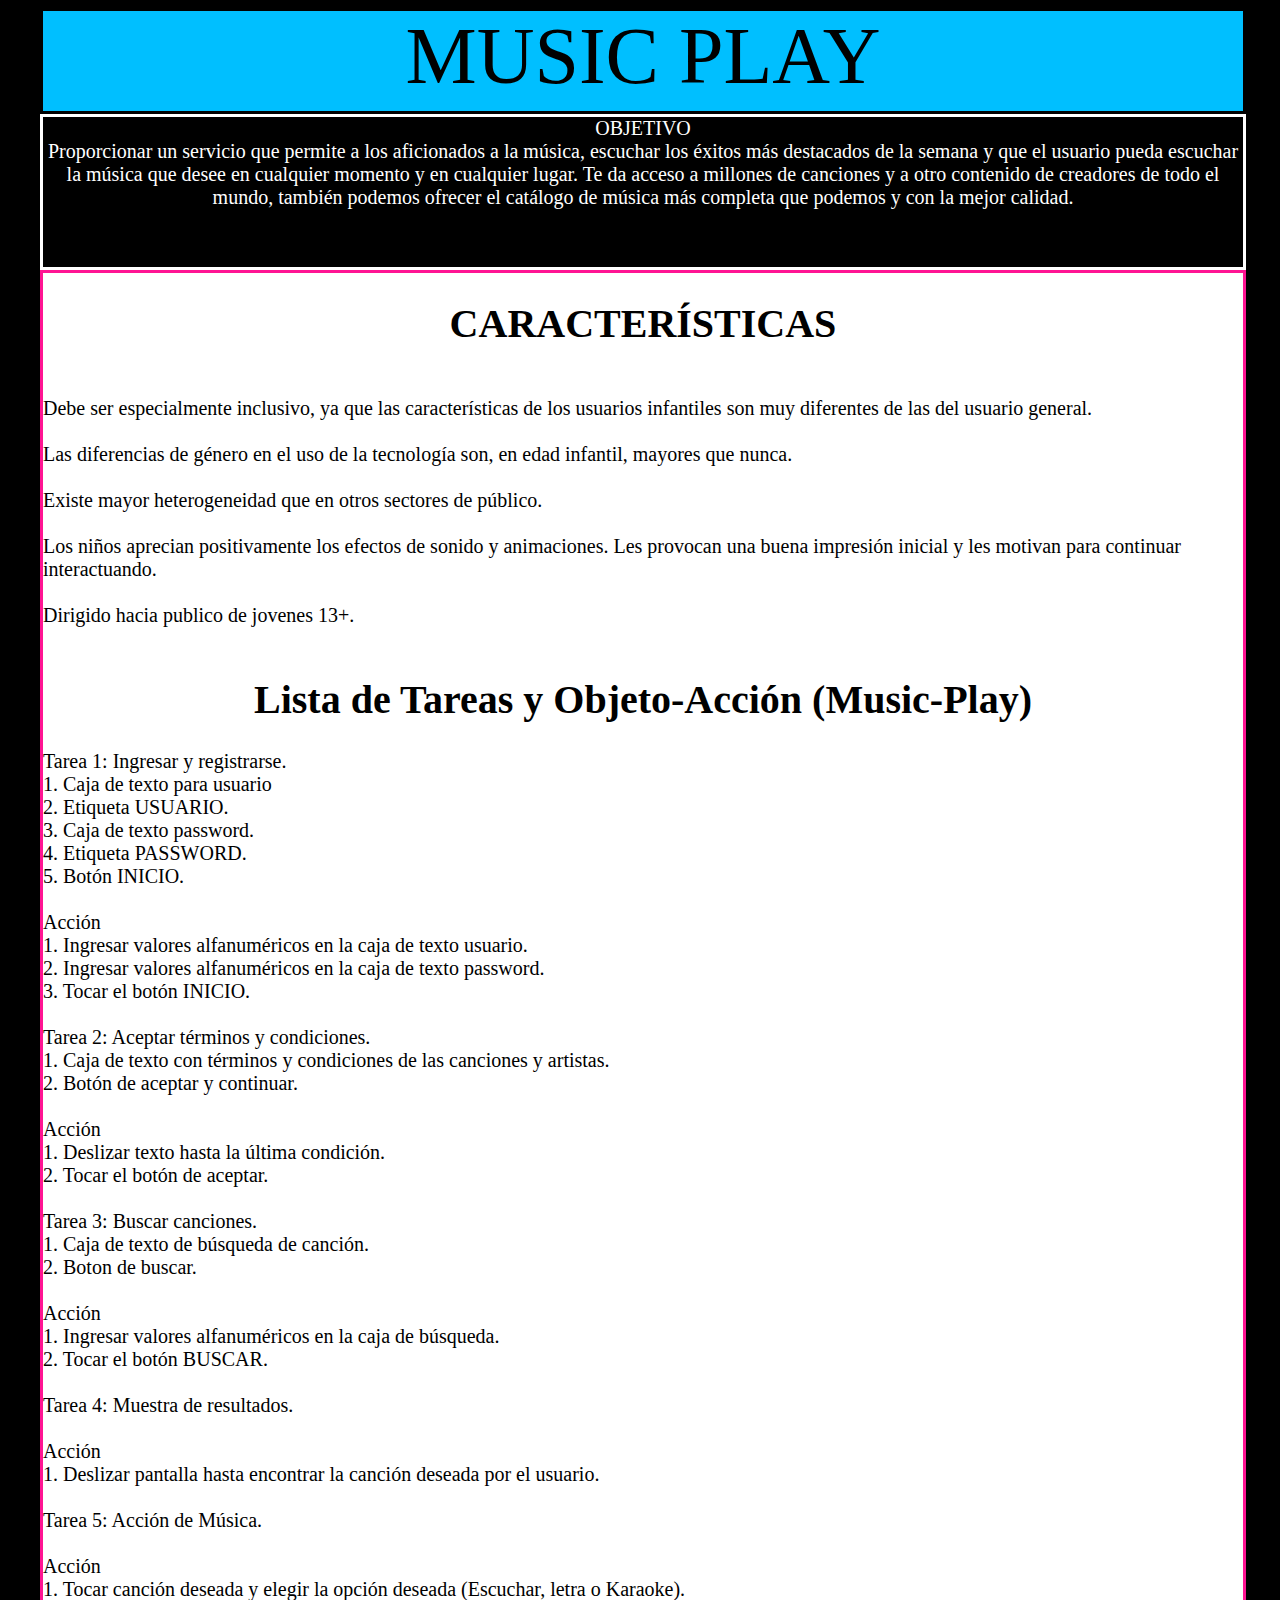
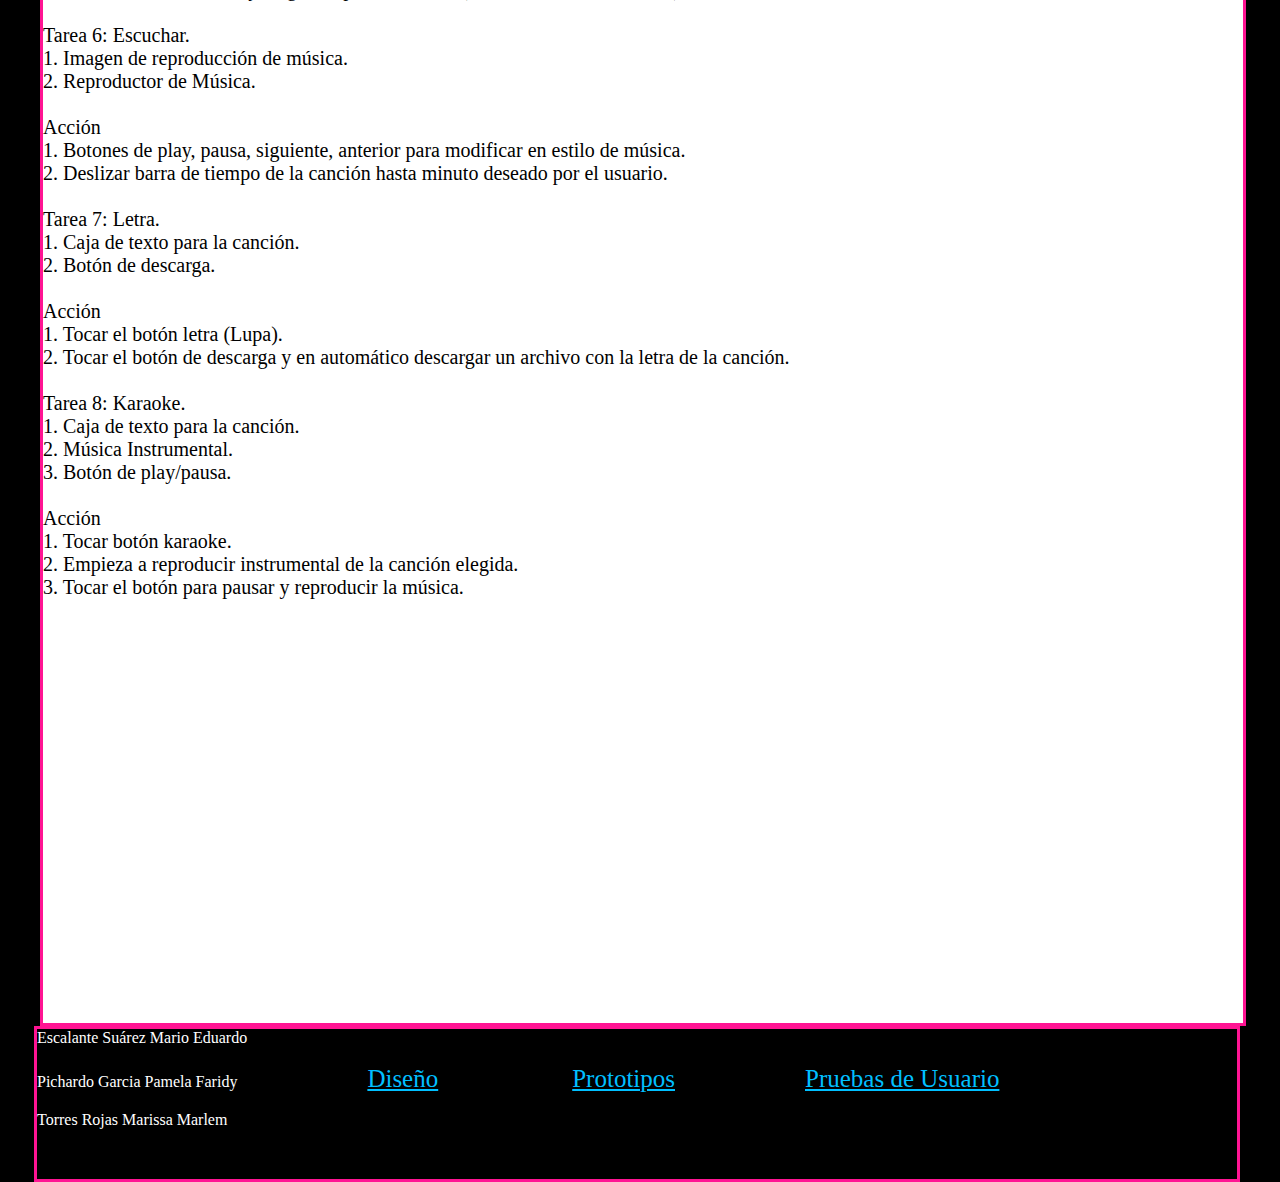
<file: index.html>
<!doctype html>
<html>
<head>
<meta charset="utf-8">
	<title>Music Play</title>
	<link rel="icon" href="MP.jpg">
	<link rel="stylesheet" href="styloo.css">
</head>

<body>
	<div id="contenedor">
		
	<header><center>MUSIC PLAY</center></header>
	<nav><center>OBJETIVO<br>Proporcionar un servicio que permite a los aficionados a la música, escuchar los éxitos más destacados de la semana y que el usuario pueda escuchar la música que desee en cualquier momento y en cualquier lugar. Te da acceso a millones de canciones y a otro contenido de creadores de todo el mundo, también podemos ofrecer el catálogo de música más completa que podemos y con la mejor calidad.</center></nav>
		
		<section><center><h1>CARACTERÍSTICAS</h1></center><br>
			Debe ser especialmente inclusivo, ya que las características de los usuarios infantiles son muy diferentes de las del usuario general.<br><br>
			Las diferencias de género en el uso de la tecnología son, en edad infantil, mayores que nunca.<br><br>
			Existe mayor heterogeneidad que en otros sectores de público.<br><br>
			Los niños aprecian positivamente los efectos de sonido y animaciones. Les provocan una buena impresión inicial y les motivan para continuar interactuando.<br><br>
			Dirigido hacia publico de jovenes 13+.<br><br>
			<center><h1>Lista de Tareas y Objeto-Acción (Music-Play)</h1></center><br<<br>
			Tarea 1: Ingresar y registrarse.<br>
1. Caja de texto para usuario<br>
2. Etiqueta USUARIO.<br>
3. Caja de texto password.<br>
4. Etiqueta PASSWORD.<br>
5. Botón INICIO.<br>
<br>Acción<br>
1. Ingresar valores alfanuméricos en la caja de texto usuario.<br>
2. Ingresar valores alfanuméricos en la caja de texto password.<br>
3. Tocar el botón INICIO.<br>
<br>Tarea 2: Aceptar términos y condiciones.<br>
1. Caja de texto con términos y condiciones de las canciones y artistas.<br>
2. Botón de aceptar y continuar.<br>
<br>Acción<br>
1. Deslizar texto hasta la última condición.<br>
2. Tocar el botón de aceptar.<br>
<br>Tarea 3: Buscar canciones.<br>
1. Caja de texto de búsqueda de canción.<br>
2. Boton de buscar.<br>
<br>Acción<br>
1. Ingresar valores alfanuméricos en la caja de búsqueda.<br>
2. Tocar el botón BUSCAR.<br>
<br>Tarea 4: Muestra de resultados.<br>
<br>Acción<br>
1. Deslizar pantalla hasta encontrar la canción deseada por el usuario.<br>
<br>Tarea 5: Acción de Música.<br>
<br>Acción<br>
1. Tocar canción deseada y elegir la opción deseada (Escuchar, letra o Karaoke).<br>
<br>Tarea 6: Escuchar.<br>
1. Imagen de reproducción de música.<br>
2. Reproductor de Música.<br>
<br>Acción<br>
1. Botones de play, pausa, siguiente, anterior para modificar en estilo de música.<br>
2. Deslizar barra de tiempo de la canción hasta minuto deseado por el usuario.<br>
<br>Tarea 7: Letra.<br>
1. Caja de texto para la canción.<br>
2. Botón de descarga.<br>
<br>Acción<br>
1. Tocar el botón letra (Lupa).<br>
2. Tocar el botón de descarga y en automático descargar un archivo con la letra de la canción.<br>
<br>Tarea 8: Karaoke.<br>
1. Caja de texto para la canción.<br>
2. Música Instrumental.<br>
3. Botón de play/pausa.<br>
<br>Acción<br>
1. Tocar botón karaoke.<br>
2. Empieza a reproducir instrumental de la canción elegida.<br>
3. Tocar el botón para pausar y reproducir la música.<br>
		</section>
		

		
	<footer>Escalante Suárez Mario Eduardo<br><br>Pichardo Garcia Pamela Faridy<a href="diseño.html">Diseño</a>
		<a href="prototipos.html">Prototipos</a><a href="pruebas.html">Pruebas de Usuario</a></center><br><br>Torres Rojas Marissa Marlem 
	</footer>
		
	</div>
</body>
</html>
</file>
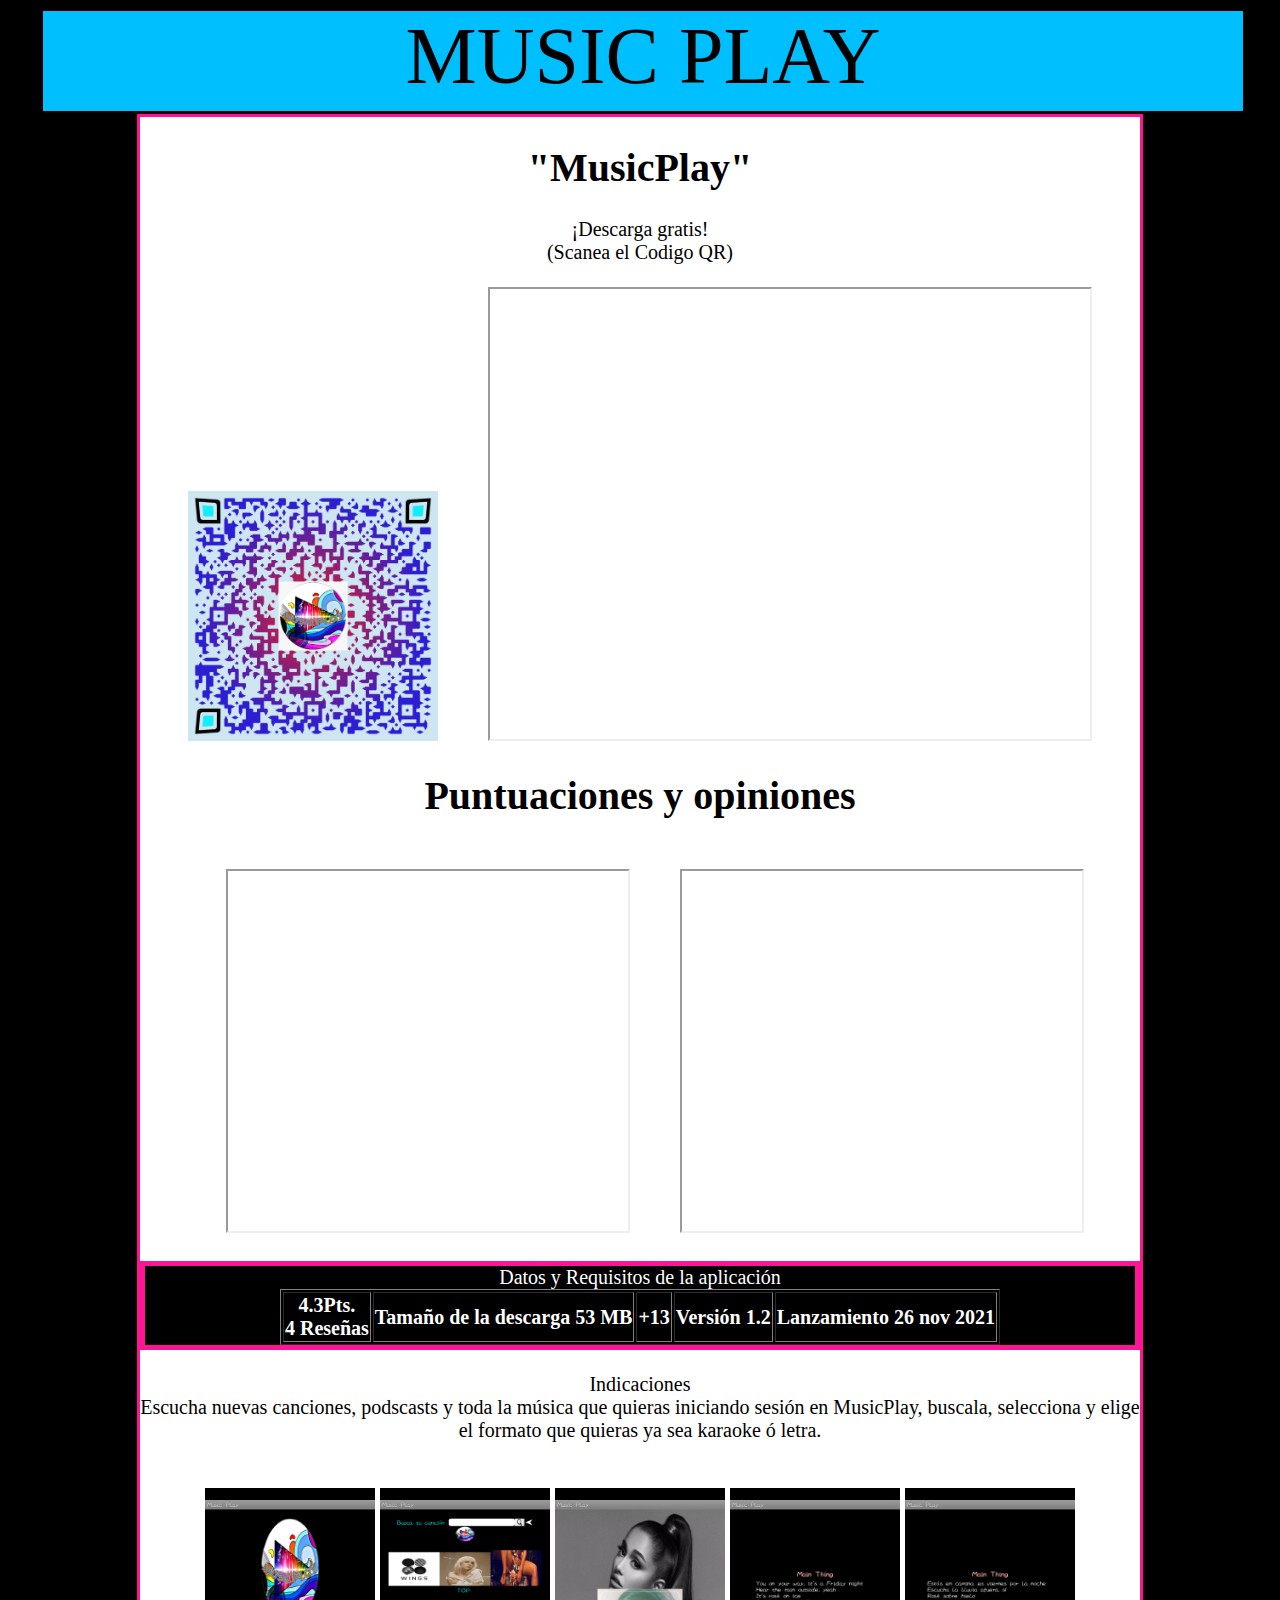
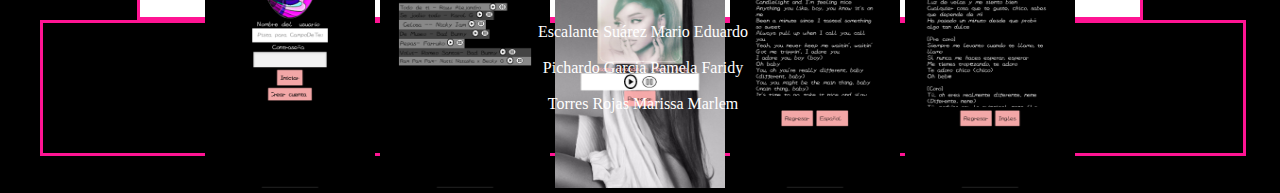
<file: app.html>
<!doctype html>
<html>
<head>
<meta charset="utf-8">
	<title>Music Play</title>
	<link rel="icon" href="MP.jpg">
	<link rel="stylesheet" href="styloo7.css">
</head>

<body>
	<div id="contenedor">
		
	<header><center>MUSIC PLAY</center></header>
	<nav></nav>
		
		<center><section>
			<h1>"MusicPlay"</h1>
			¡Descarga gratis!<br>
			(Scanea el Codigo QR)
			<br><br><img id="qr" src="MPQR.png"><iframe src="Evaluación Heuristica.pdf"></iframe><br>
			<h1>Puntuaciones y opiniones</h1><br>
			<iframe id="eh" src="Evaluacion Heuristica1.pdf"></iframe><iframe id="eh2" src="Evaluación Heuristica2.pdf"></iframe><br><br>
			
			<div id="tb">
			<table border="1">
				Datos y Requisitos de la aplicación
			<th>4.3Pts.<br>4 Reseñas</th></br><th>Tamaño de la descarga 53 MB</th><th>+13</th><th>Versión 1.2</th><th>Lanzamiento 26 nov 2021</th>
				</table></div><br>
			
			Indicaciones<br>
			Escucha nuevas canciones, podscasts y toda la música que quieras iniciando sesión en MusicPlay, buscala, selecciona y elige el formato que quieras ya sea karaoke ó letra.<br><br><br>
			
			<div id="img">
			<img class="img" src="app1.jpg">
			<img class="img" src="app2.jpg">
			<img class="img" src="app3.jpg">
			<img class="img" src="app4.jpg">
			<img class="img" src="app5.jpg">
			</div>
			
			
			
			
			
			</section></center>
		
		
	<footer><center>Escalante Suárez Mario Eduardo<br><br>Pichardo Garcia Pamela Faridy
		<br><br>Torres Rojas Marissa Marlem</center>
	
	</footer>
		
	</div>
</body>
</html>
</file>
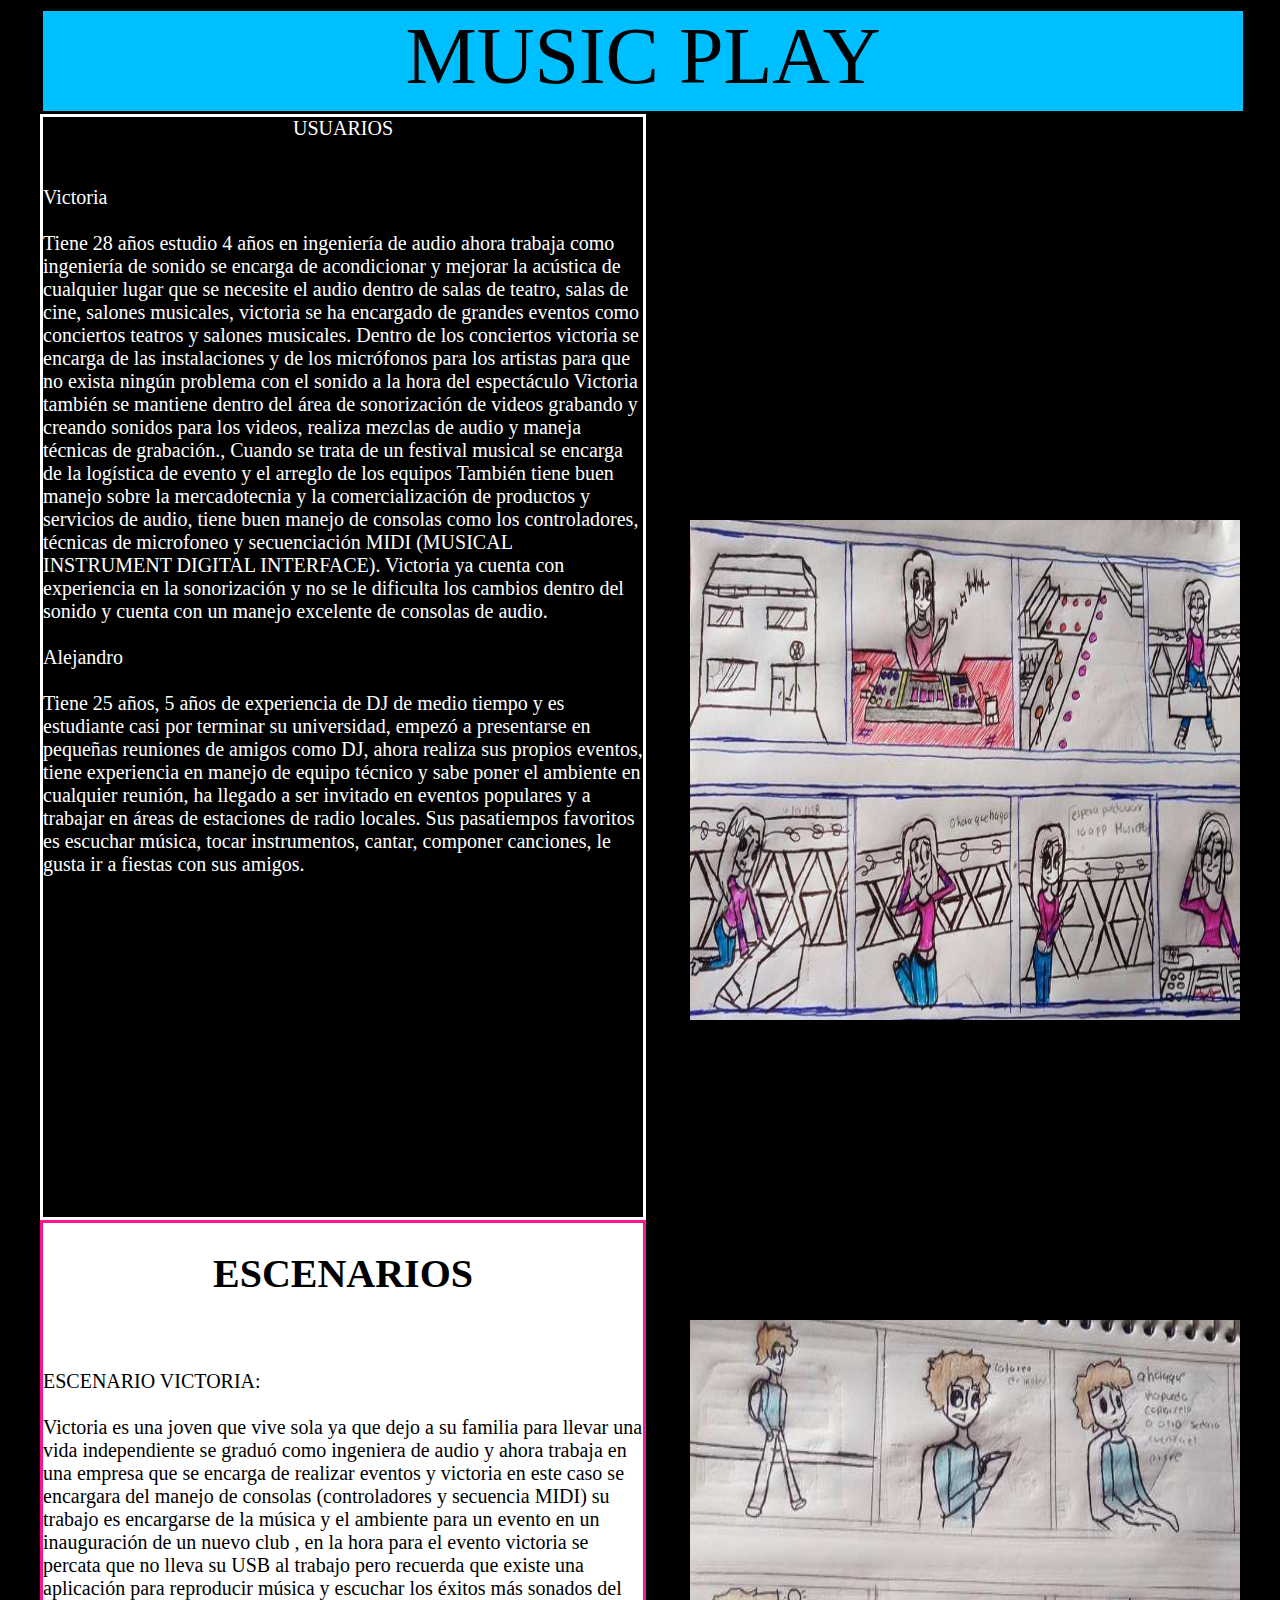
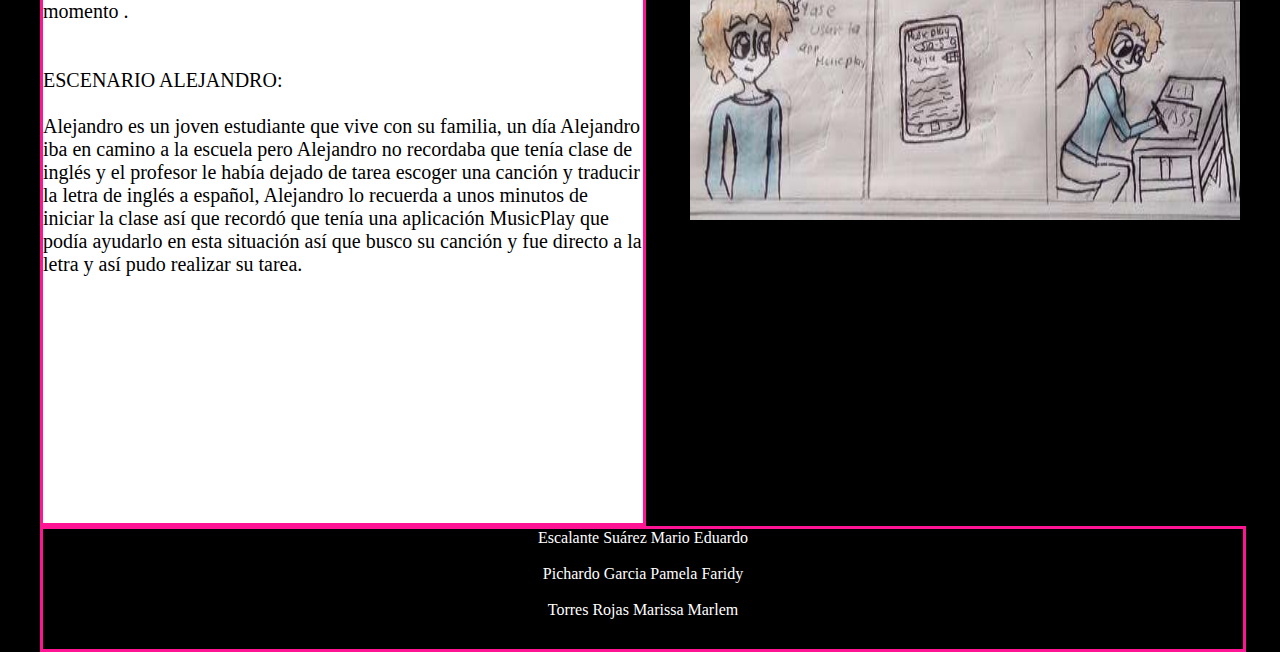
<file: diseño.html>
<!doctype html>
<html>
<head>
<meta charset="utf-8">
	<title>Music Play</title>
	<link rel="icon" href="MP.jpg">
	<link rel="stylesheet" href="styloo2.css">
</head>

<body>
	<div id="contenedor">
		
	<header><center>MUSIC PLAY</center></header>
		<nav><center></h1>USUARIOS</h1></center><br><br>
		Victoria<br><br>
Tiene 28 años estudio 4 años en ingeniería de audio
ahora trabaja como ingeniería de sonido se encarga
de acondicionar y mejorar la acústica de cualquier
lugar que se necesite el audio dentro de salas de
teatro, salas de cine, salones musicales, victoria se ha
encargado de grandes eventos como conciertos teatros
y salones musicales.
Dentro de los conciertos victoria se encarga de las
instalaciones y de los micrófonos para los artistas
para que no exista ningún problema con el sonido a la
hora del espectáculo
Victoria también se mantiene dentro del área de sonorización de videos grabando
y creando sonidos para los videos, realiza mezclas de audio y maneja técnicas de
grabación., Cuando se trata de un festival musical se encarga de la logística de
evento y el arreglo de los equipos
También tiene buen manejo sobre la mercadotecnia y la comercialización de
productos y servicios de audio, tiene buen manejo de consolas como los
controladores, técnicas de microfoneo y secuenciación MIDI (MUSICAL
INSTRUMENT DIGITAL INTERFACE).
Victoria ya cuenta con experiencia en la sonorización y no se le dificulta los
cambios dentro del sonido y cuenta con un manejo excelente de consolas de
audio.<br><br>
	Alejandro<br><br>
	Tiene 25 años, 5 años de experiencia de DJ de medio
tiempo y es estudiante casi por terminar su universidad,
empezó a presentarse en pequeñas reuniones de amigos
como DJ, ahora realiza sus propios eventos, tiene
experiencia en manejo de equipo técnico y sabe poner el
ambiente en cualquier reunión, ha llegado a ser invitado en
eventos populares y a trabajar en áreas de estaciones de
radio locales.
Sus pasatiempos favoritos es escuchar música, tocar
instrumentos, cantar, componer canciones, le gusta ir a
fiestas con sus amigos.
	</nav>
		
		<section><center><h1>ESCENARIOS</h1></center><br><br>
			
			ESCENARIO VICTORIA:<br><br>
Victoria es una joven que vive sola ya que dejo a su familia para llevar una vida
independiente se graduó como ingeniera de audio y ahora trabaja en una
empresa que se encarga de realizar eventos y victoria en este caso se encargara
del manejo de consolas (controladores y secuencia MIDI) su trabajo es encargarse
de la música y el ambiente para un evento en un inauguración de un nuevo
club , en la hora para el evento victoria se percata que no lleva su USB al trabajo
pero recuerda que existe una aplicación para reproducir música y escuchar los
éxitos más sonados del momento .<br><br><br>
			
			ESCENARIO ALEJANDRO:<br><br>
Alejandro es un joven estudiante que vive con su familia, un día Alejandro iba en
camino a la escuela pero Alejandro no recordaba que tenía clase de inglés y el
profesor le había dejado de tarea escoger una canción y traducir la letra de inglés
a español, Alejandro lo recuerda a unos minutos de iniciar la clase así que
recordó que tenía una aplicación MusicPlay que podía ayudarlo en esta situación
así que busco su canción y fue directo a la letra y así pudo realizar su tarea.

		</section>

<img id="ve" src="vero.jpg">
<img id="al" src="ale.jpg">
		
		
	<footer><center>Escalante Suárez Mario Eduardo<br><br>Pichardo Garcia Pamela Faridy
		<br><br>Torres Rojas Marissa Marlem</center>
	
	</footer>
		
	</div>
</body>
</html>
</file>
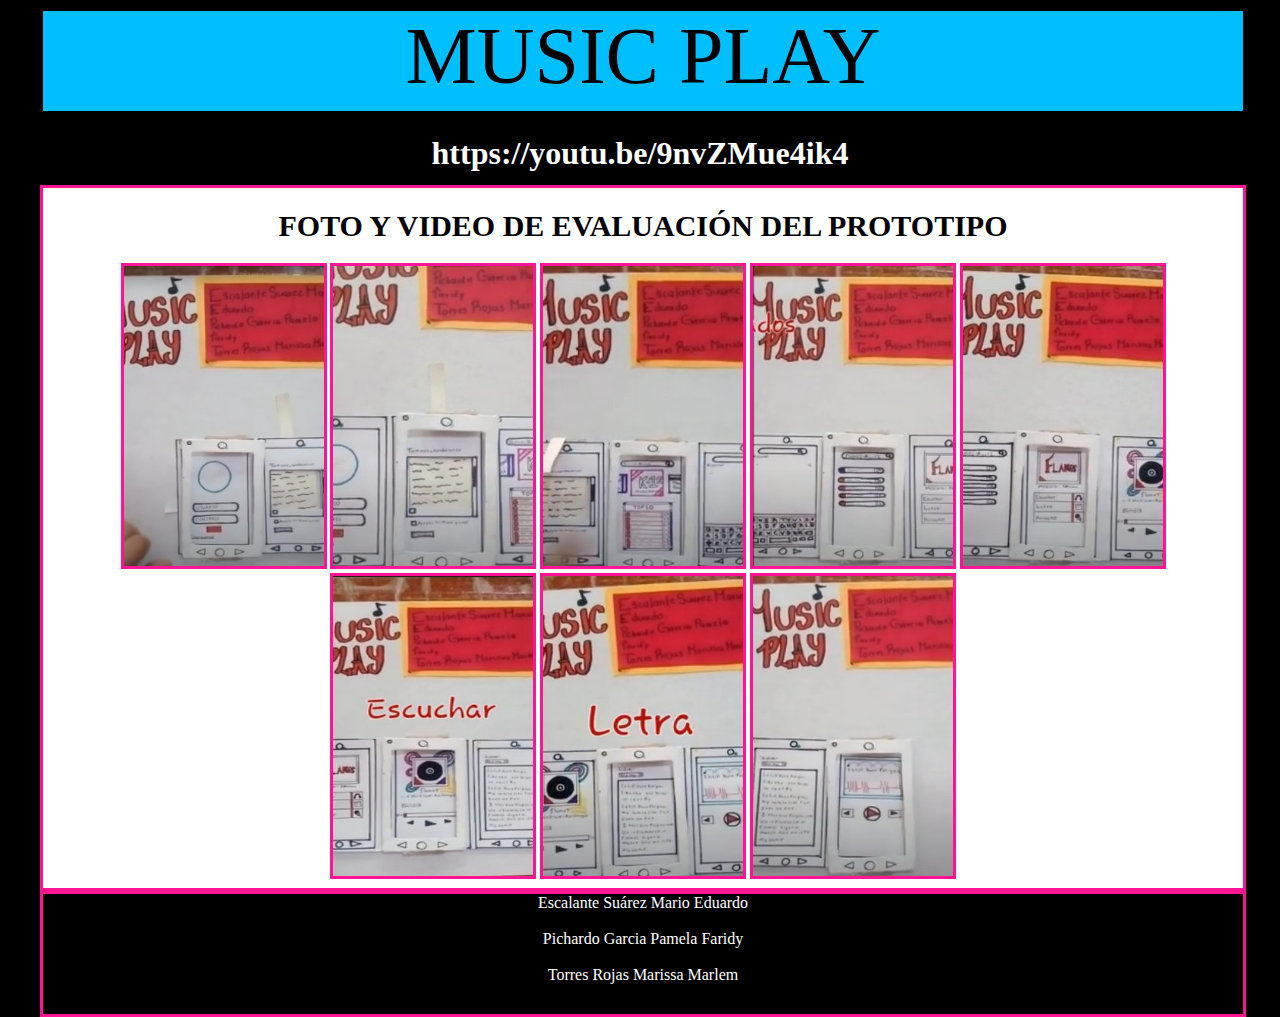
<file: fotovideo.html>
<!doctype html>
<html>
<head>
<meta charset="utf-8">
	<title>Music Play</title>
	<link rel="icon" href="MP.jpg">
	<link rel="stylesheet" href="styloo6.css">
</head>

<body>
	<div id="contenedor">
		
	<header><center>MUSIC PLAY</center></header>
		<nav><center><h1>https://youtu.be/9nvZMue4ik4</nav></center></h1>
		
		<center><section>
			<h1>FOTO Y VIDEO DE EVALUACIÓN DEL PROTOTIPO</h1>
			
		
	<img id="a" src="a.jpg">
	<img id="b" src="b.jpg">
	<img id="c" src="c.jpg">
	<img id="d" src="d.jpg">
	<img id="e" src="e.jpg">
	<img id="f" src="f.jpg">
	<img id="g" src="g.jpg">
	<img id="h" src="h.png">
		

			</section></center>
		

		
	<footer><center>Escalante Suárez Mario Eduardo<br><br>Pichardo Garcia Pamela Faridy
		<br><br>Torres Rojas Marissa Marlem</center>
	
	</footer>
		
	</div>
</body>
</html>
</file>
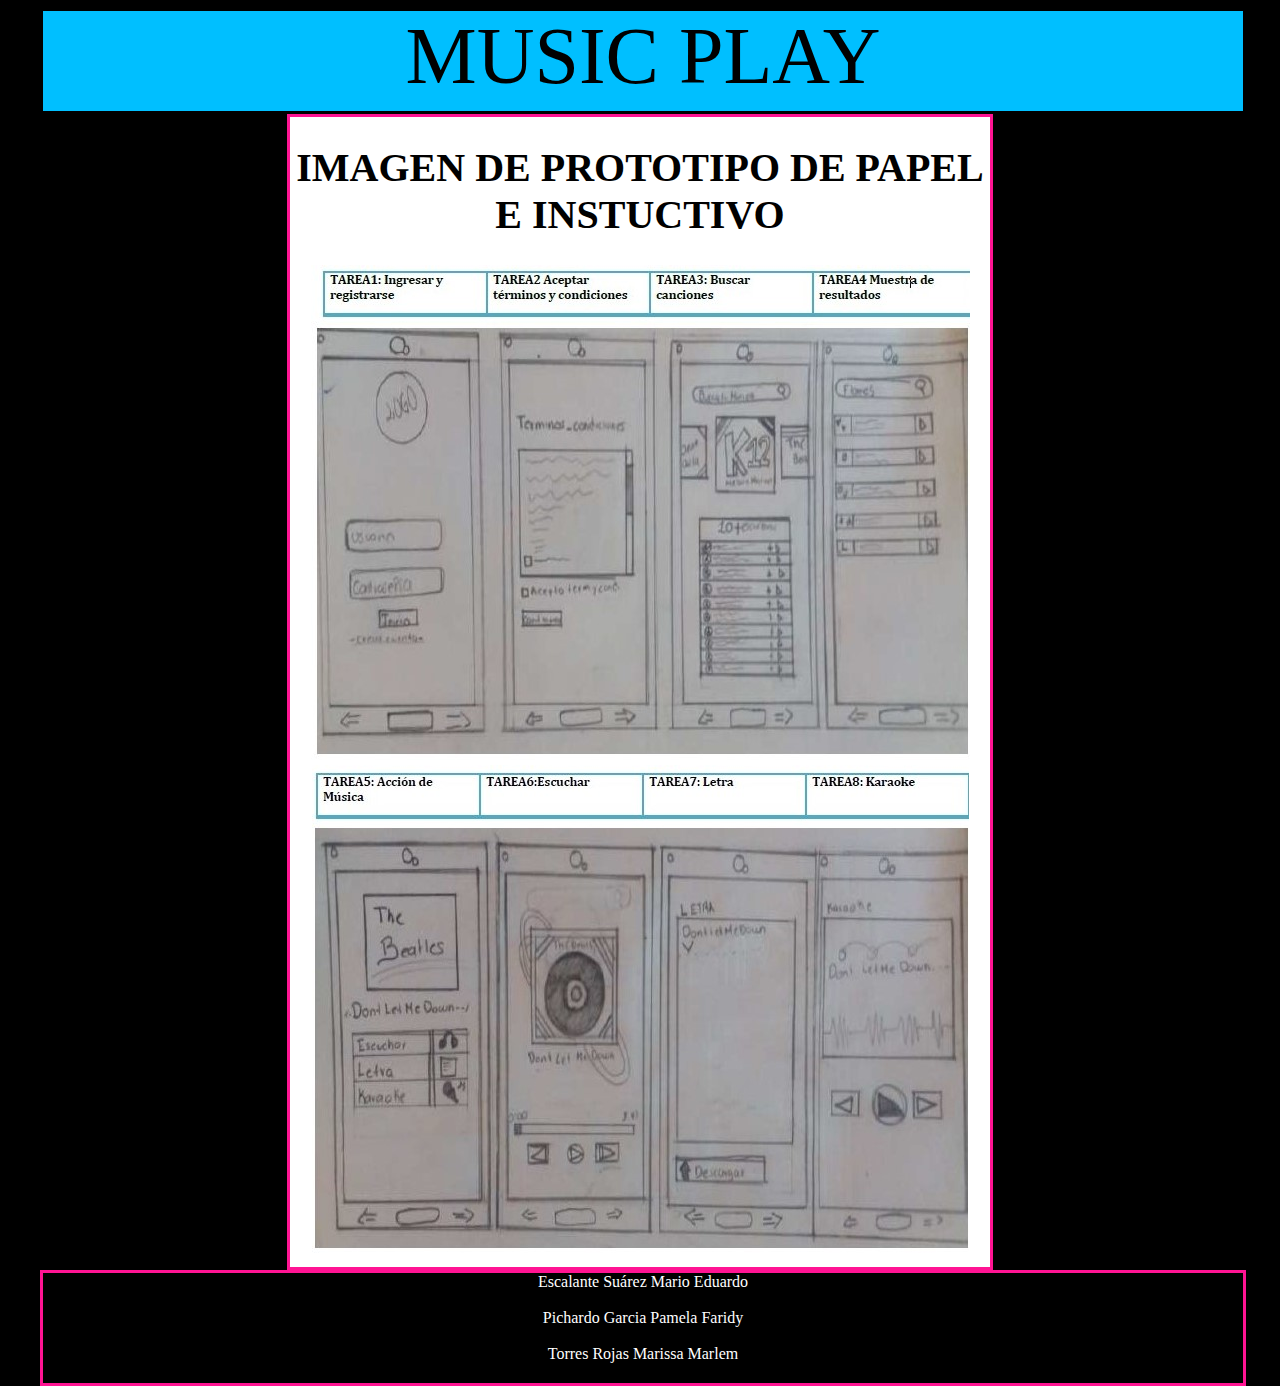
<file: instructivodepapel.html>
<!doctype html>
<html>
<head>
<meta charset="utf-8">
	<title>Music Play</title>
	<link rel="icon" href="MP.jpg">
	<link rel="stylesheet" href="styloo5.css">
</head>

<body>
	<div id="contenedor">
		
	<header><center>MUSIC PLAY</center></header>
	<nav></nav>
		
		<center><section>
			<h1>IMAGEN DE PROTOTIPO DE PAPEL E INSTUCTIVO</h1>
	<img id="uno" src="1.jpg">
	<img id="dos" src="2.jpg">
			
			</section></center>
		
	
		
		
	<footer><center>Escalante Suárez Mario Eduardo<br><br>Pichardo Garcia Pamela Faridy
		<br><br>Torres Rojas Marissa Marlem</center>
	
	</footer>
		
	</div>
</body>
</html>
</file>
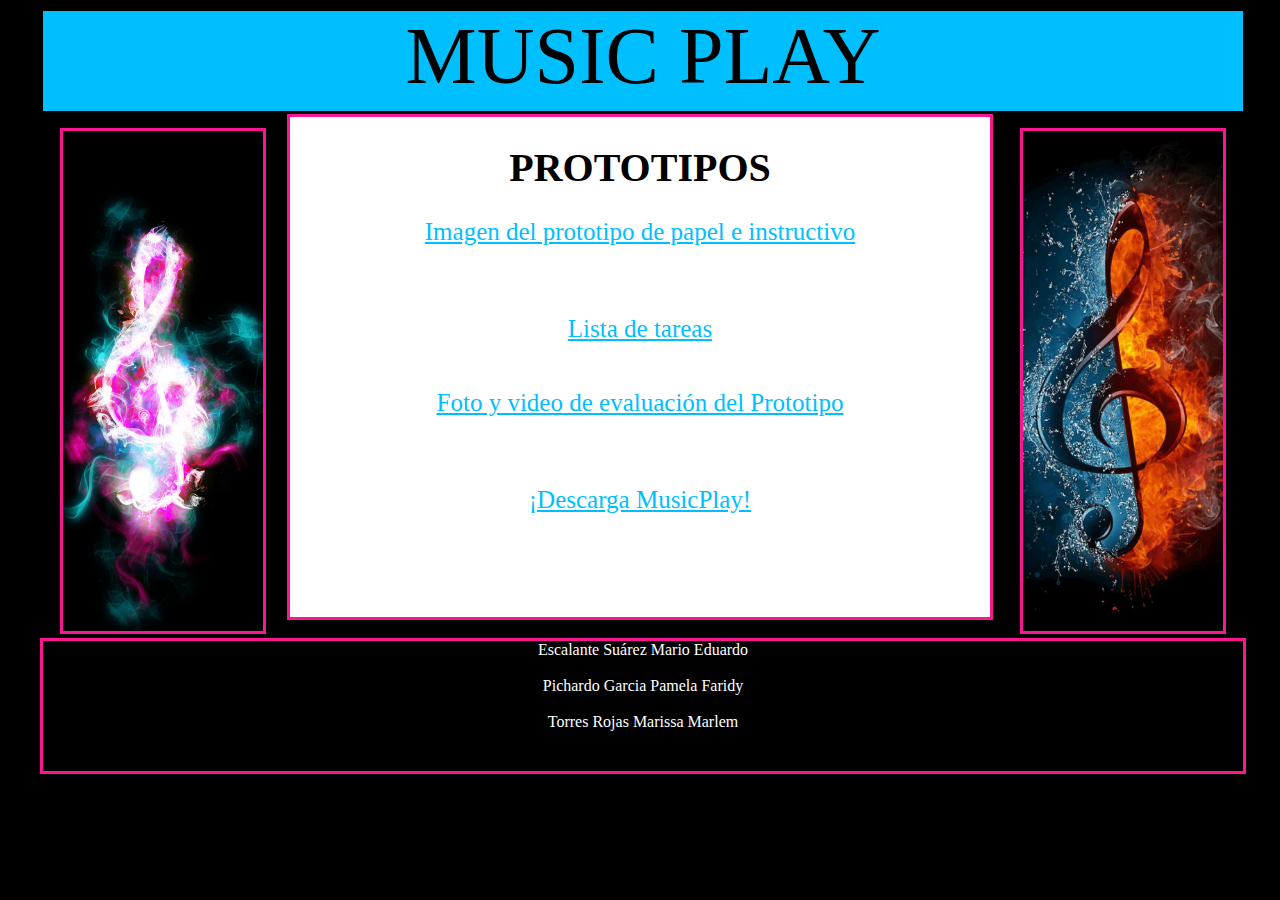
<file: prototipos.html>
<!doctype html>
<html>
<head>
<meta charset="utf-8">
	<title>Music Play</title>
	<link rel="icon" href="MP.jpg">
	<link rel="stylesheet" href="styloo4.css">
</head>

<body>
	<div id="contenedor">
		
	<header><center>MUSIC PLAY</center></header>
	<nav></nav>
		
		<center><section>
			<h1>PROTOTIPOS</h1>
			
			<a href="instructivodepapel.html">Imagen del prototipo de papel e instructivo</a><br><br><br><br>
			<a href="tareas.html">Lista de tareas</a><br><br><br>
			<a href="fotovideo.html">Foto y video de evaluación del Prototipo</a><br><br><br><br>
			<a href="app.html">¡Descarga MusicPlay!</a><br><br><br><br>
			</section></center>
		
	<img id="m" src="Musica.jpg">
	<img id="u" src="ART SOUND.jpg">
		
		
	<footer><center>Escalante Suárez Mario Eduardo<br><br>Pichardo Garcia Pamela Faridy
		<br><br>Torres Rojas Marissa Marlem</center>
	
	</footer>
		
	</div>
</body>
</html>
</file>
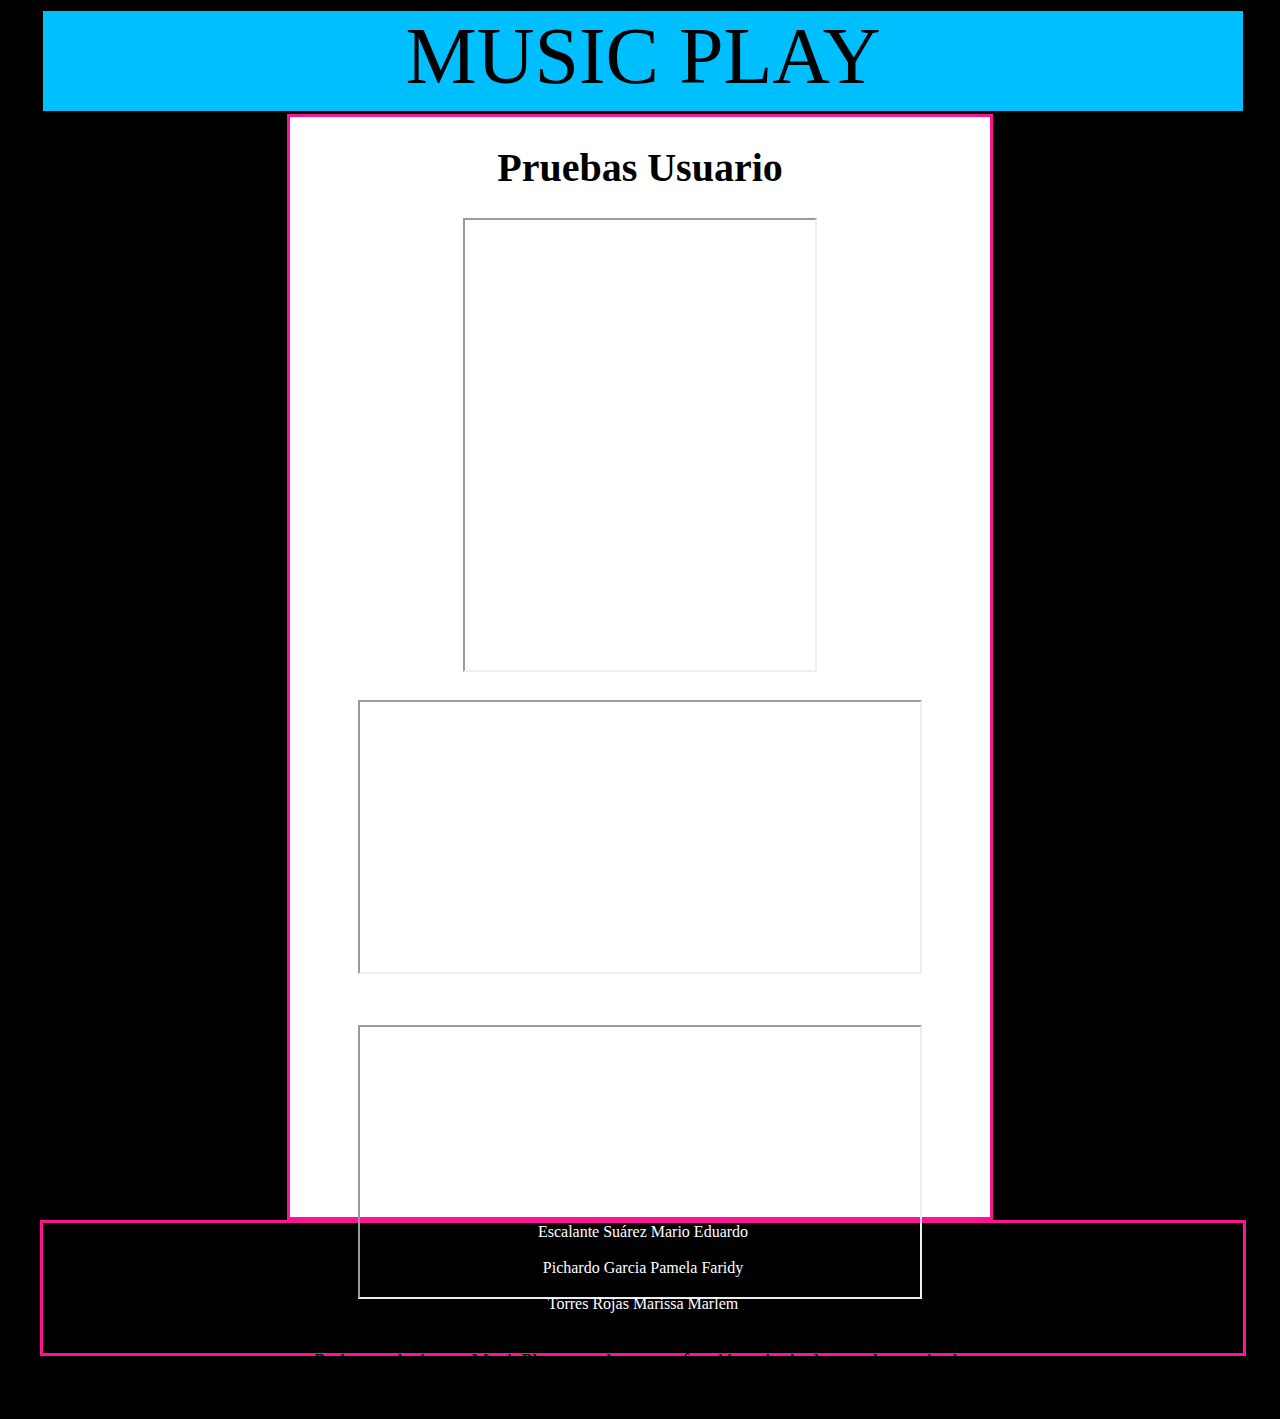
<file: pruebas.html>
<!doctype html>
<html>
<head>
<meta charset="utf-8">
	<title>Music Play</title>
	<link rel="icon" href="MP.jpg">
	<link rel="stylesheet" href="styloo8.css">
</head>

<body>
	<div id="contenedor">
		
	<header><center>MUSIC PLAY</center></header>
	<nav></nav>
		
		<center><section>
			<h1>Pruebas Usuario</h1>
			<iframe src="Evaluación Usuarios.pdf"></iframe><br><br>
			<iframe id="a" src="Evaluación Usuario1.pdf"></iframe><br><br><br>
			<iframe id="a" src="Evaluación Usuario2.pdf"></iframe><br><br>
			
			<center>Reflexión</center>
			Podemos decir que MusicPlay cumple con su función principal para el usuario de reproducción de música y sus opciones de letra y karaoke, con el punto de vista de poder agraegar mas disponibilidad de música en proximas versiones.
			</section></center>
		
		
	<footer><center>Escalante Suárez Mario Eduardo<br><br>Pichardo Garcia Pamela Faridy
		<br><br>Torres Rojas Marissa Marlem</center>
	
	</footer>
		
	</div>
</body>
</html>
</file>
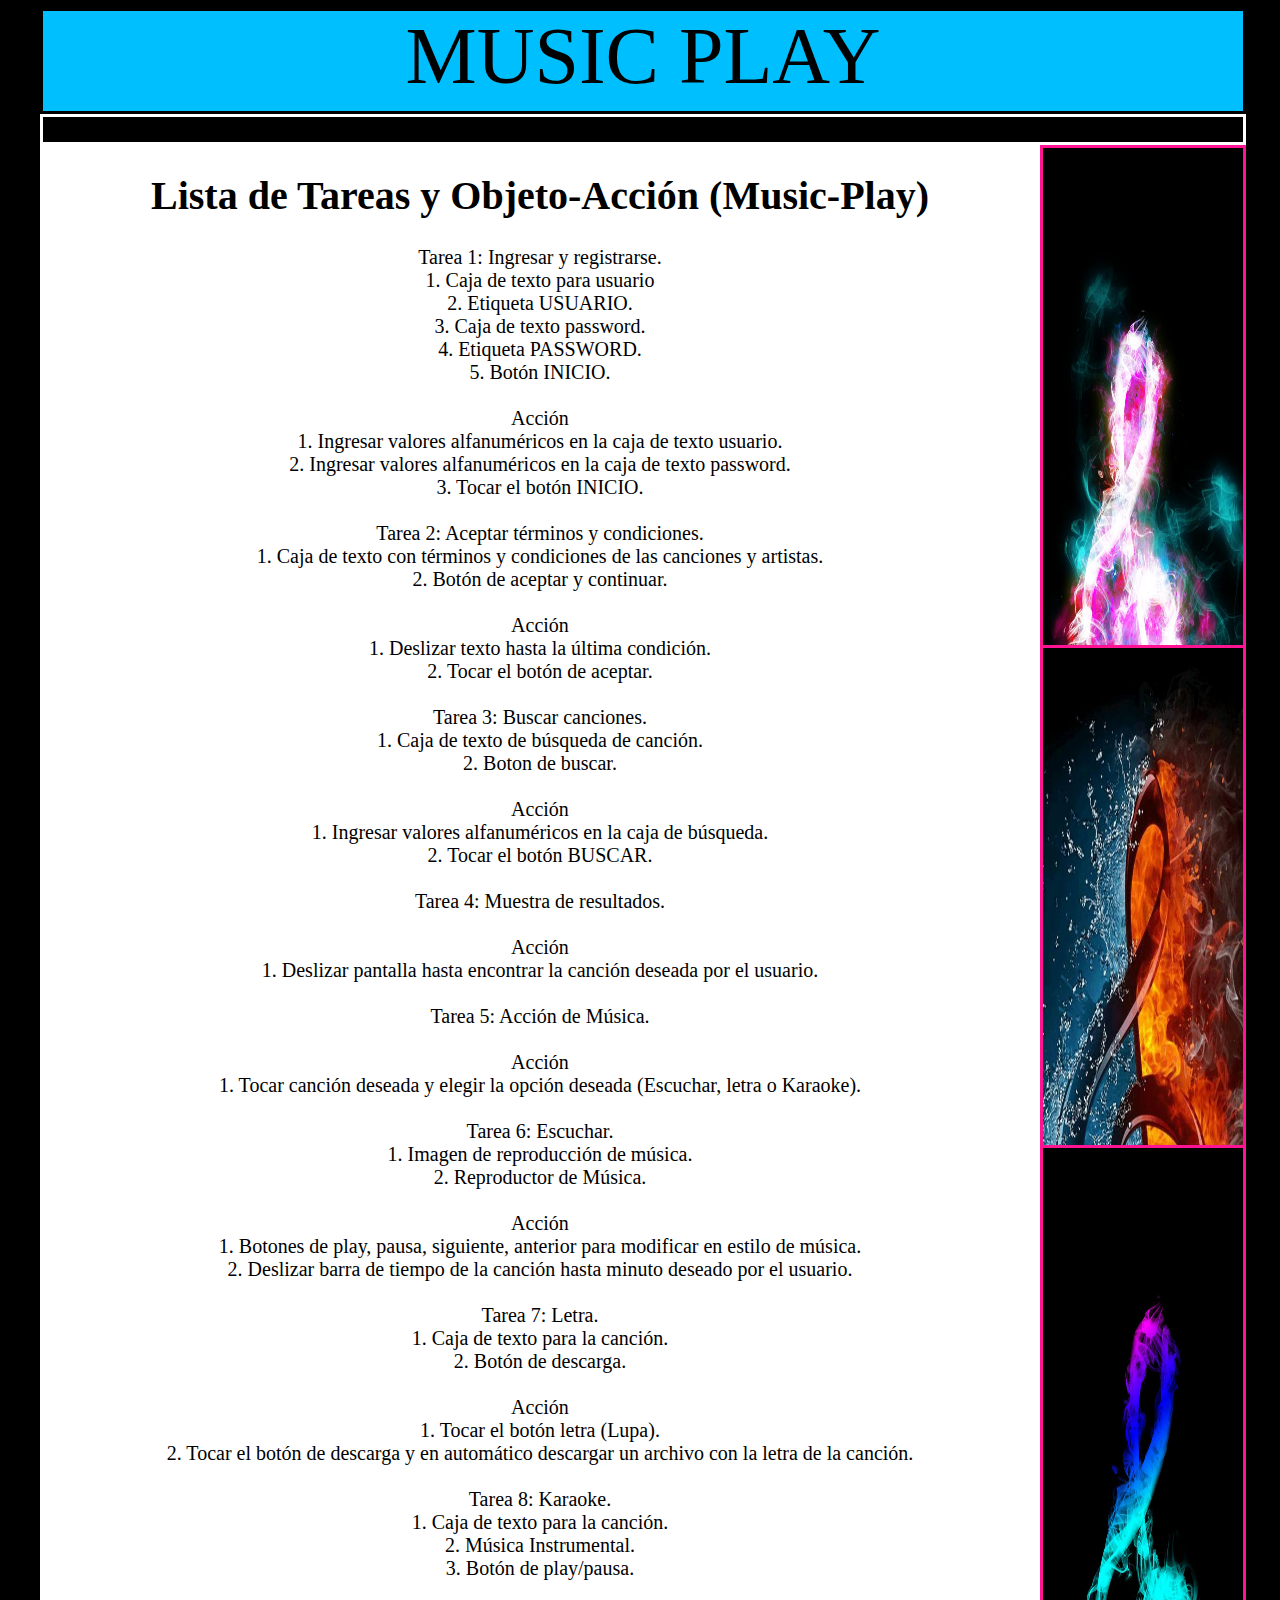
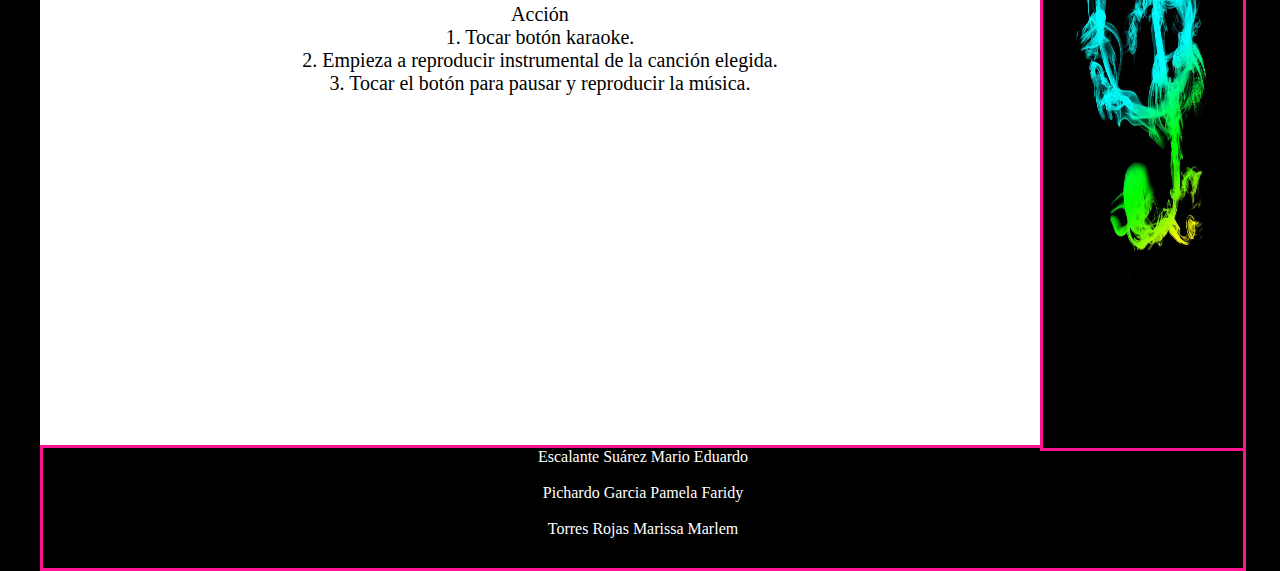
<file: tareas.html>
<!doctype html>
<html>
<head>
<meta charset="utf-8">
	<title>Music Play</title>
	<link rel="icon" href="MP.jpg">
	<link rel="stylesheet" href="styloo3.css">
</head>

<body>
	<div id="contenedor">
		
	<header><center>MUSIC PLAY</center></header>
	<nav></nav>
		
		<section><center>
			<center><h1>Lista de Tareas y Objeto-Acción (Music-Play)</h1></center><br<<br>
			Tarea 1: Ingresar y registrarse.<br>
1. Caja de texto para usuario<br>
2. Etiqueta USUARIO.<br>
3. Caja de texto password.<br>
4. Etiqueta PASSWORD.<br>
5. Botón INICIO.<br>
<br>Acción<br>
1. Ingresar valores alfanuméricos en la caja de texto usuario.<br>
2. Ingresar valores alfanuméricos en la caja de texto password.<br>
3. Tocar el botón INICIO.<br>
<br>Tarea 2: Aceptar términos y condiciones.<br>
1. Caja de texto con términos y condiciones de las canciones y artistas.<br>
2. Botón de aceptar y continuar.<br>
<br>Acción<br>
1. Deslizar texto hasta la última condición.<br>
2. Tocar el botón de aceptar.<br>
<br>Tarea 3: Buscar canciones.<br>
1. Caja de texto de búsqueda de canción.<br>
2. Boton de buscar.<br>
<br>Acción<br>
1. Ingresar valores alfanuméricos en la caja de búsqueda.<br>
2. Tocar el botón BUSCAR.<br>
<br>Tarea 4: Muestra de resultados.<br>
<br>Acción<br>
1. Deslizar pantalla hasta encontrar la canción deseada por el usuario.<br>
<br>Tarea 5: Acción de Música.<br>
<br>Acción<br>
1. Tocar canción deseada y elegir la opción deseada (Escuchar, letra o Karaoke).<br>
<br>Tarea 6: Escuchar.<br>
1. Imagen de reproducción de música.<br>
2. Reproductor de Música.<br>
<br>Acción<br>
1. Botones de play, pausa, siguiente, anterior para modificar en estilo de música.<br>
2. Deslizar barra de tiempo de la canción hasta minuto deseado por el usuario.<br>
<br>Tarea 7: Letra.<br>
1. Caja de texto para la canción.<br>
2. Botón de descarga.<br>
<br>Acción<br>
1. Tocar el botón letra (Lupa).<br>
2. Tocar el botón de descarga y en automático descargar un archivo con la letra de la canción.<br>
<br>Tarea 8: Karaoke.<br>
1. Caja de texto para la canción.<br>
2. Música Instrumental.<br>
3. Botón de play/pausa.<br>
<br>Acción<br>
1. Tocar botón karaoke.<br>
2. Empieza a reproducir instrumental de la canción elegida.<br>
3. Tocar el botón para pausar y reproducir la música.<br>
		</section>
		
	<aside><center><img id="m" src="Musica.jpg"</center></aside>
	<aside><center><img id="u" src="ART SOUND.jpg"</center></aside>
	<aside><center><img id="s" src="m.jpg"</center></aside>
		
		
	<footer><center>Escalante Suárez Mario Eduardo<br><br>Pichardo Garcia Pamela Faridy
		<br><br>Torres Rojas Marissa Marlem</center>
	
	</footer>
		
	</div>
</body>
</html>
</file>
<file: styloo.css>
@charset "utf-8";
/* CSS Document */

body{background-color: black;}

#contenedor{width: 1200px;
			height: 1000px;
			margin: auto;}


header{width: 1200px;
	   height: 100px;
	   font-size: 80px;
	   background-color: deepskyblue;
	   color: black;
	   border: black 3px solid}


nav {width: 1200px;
	height: 150px;
	font-size: 20px;
	background-color: black;
	color: white;
	border: white 3px solid}

section{width: 1200px;
		height: 2350px;
		font-size: 20px;
		background-color: white;
		float: left;
		color: black;
		border: deeppink 3px solid}

aside{width: 200px;
	height: 600px;
	background-color: black;
	float: right}


footer{width: 1200px;
	height: 150px;
	background-color: black;
	clear: both;
	color: white;
	border: deeppink 3px solid;
	float: right}

a{font-size: 25px; color: deepskyblue; margin-left: 130px}
</file>
<file: styloo7.css>
@charset "utf-8";
/* CSS Document */

body{background-color: black;}

#contenedor{width: 1200px;
			height: 500px;
			margin: auto;}


header{width: 1200px;
	   height: 100px;
	   font-size: 80px;
	   background-color: deepskyblue;
	   color: black;
	   border: black 3px solid}


section{width: 1000px;
		height: 1500px;
		font-size: 20px;
		background-color: white;
		float: center;
		color: black;
		border: deeppink 3px solid}

#qr{width: 250px; height: 250px}

iframe{width: 60%; height: 50vh; margin-left: 50px}
#eh{width: 40%; height: 40vh; margin-left: 30px}
#eh2{width: 40%; height: 40vh}

#tb{font-size: 20px; color:white; font-family: Cambria, "Hoefler Text", "Liberation Serif", Times, "Times New Roman", "serif"; background-color: black;
	border: deeppink 5px solid}

.img{width: 170px; height: 300px}


aside{width: 200px;
	height: 500px;
	background-color: hotpink;
	float: right;
	color: brown}


footer{width: 1200px;
	height: 130px;
	background-color: black;
	clear: both;
	color: white;
	border: deeppink 3px solid}
</file>
<file: styloo2.css>
@charset "utf-8";
/* CSS Document */

body{background-color: black;}

#contenedor{width: 1200px;
			height: 1800px;
			margin: auto;}


header{width: 1200px;
	   height: 100px;
	   font-size: 80px;
	   background-color: deepskyblue;
	   color: black;
	   border: black 3px solid}


nav {width: 600px;
	height: 1100px;
	font-size: 20px;
	background-color: black;
	color: white;
	border: white 3px solid;
	float: center}

section{width: 600px;
		height: 900px;
		font-size: 20px;
		background-color: white;
		float: left;
		color: black;
		border: deeppink 3px solid}




footer{width: 1200px;
	height: 120px;
	background-color: black;
	clear: both;
	color: white;
	border: deeppink 3px solid}

a{font-size: 25px; margin-left: 200px; color:deepskyblue; border: deepskyblue 2px solid; text-decoration: none}


#ve{width: 550px; height: 500px; float: right; margin-top: -700px}
#al{width: 550px; height: 500px; float: right; margin-top: 100px}
</file>
<file: styloo6.css>
@charset "utf-8";
/* CSS Document */

body{background-color: black;}

#contenedor{width: 1200px;
			height: 500px;
			margin: auto;}


header{width: 1200px;
	   height: 100px;
	   font-size: 80px;
	   background-color: deepskyblue;
	   color: black;
	   border: black 3px solid}

nav{width: 1200px; height: 50px; color: white}


section{width: 1200px;
		height: 700px;
		font-size: 15px;
		background-color: white;
		color: black;
		border: deeppink 3px solid}

#a{width: 200px; height: 300px; border: deeppink 3px solid; margin-top: -300px}
#b{width: 200px; height: 300px; border: deeppink 3px solid}
#c{width: 200px; height: 300px; border: deeppink 3px solid}
#d{width: 200px; height: 300px; border: deeppink 3px solid; margin-top: -300px}
#e{width: 200px; height: 300px; border: deeppink 3px solid}
#f{width: 200px; height: 300px; border: deeppink 3px solid}
#g{width: 200px; height: 300px; border: deeppink 3px solid}
#h{width: 200px; height: 300px; border: deeppink 3px solid}


aside{width: 200px;
	height: 500px;
	background-color: hotpink;
	float: right;
	color: brown}

#m{width: 200px; height: 370px; border: deeppink 3px solid; margin-left: 20px; margin-top: -500px}
#u{width: 200px; height: 370px; border: deeppink 3px solid; margin-left: 750px; margin-top: -500px}


footer{width: 1200px;
	height: 120px;
	background-color: black;
	clear: both;
	color: white;
	border: deeppink 3px solid}
</file>
<file: styloo5.css>
@charset "utf-8";
/* CSS Document */

body{background-color: black;}

#contenedor{width: 1200px;
			height: 500px;
			margin: auto;}


header{width: 1200px;
	   height: 100px;
	   font-size: 80px;
	   background-color: deepskyblue;
	   color: black;
	   border: black 3px solid}


section{width: 700px;
		height: 1150px;
		font-size: 20px;
		background-color: white;
		float: center;
		color: black;
		border: deeppink 3px solid}

aside{width: 200px;
	height: 500px;
	background-color: hotpink;
	float: right;
	color: brown}

#m{width: 200px; height: 500px; border: deeppink 3px solid; margin-left: 20px; margin-top: -1000px}
#u{width: 200px; height: 500px; border: deeppink 3px solid; margin-left: 750px; margin-top: -500px}


footer{width: 1200px;
	height: 110px;
	background-color: black;
	clear: both;
	color: white;
	border: deeppink 3px solid}

a{font-size: 25px; color: deepskyblue; float: center}
</file>
<file: styloo4.css>
@charset "utf-8";
/* CSS Document */

body{background-color: black;}

#contenedor{width: 1200px;
			height: 500px;
			margin: auto;}


header{width: 1200px;
	   height: 100px;
	   font-size: 80px;
	   background-color: deepskyblue;
	   color: black;
	   border: black 3px solid}


section{width: 700px;
		height: 500px;
		font-size: 20px;
		background-color: white;
		float: center;
		color: black;
		border: deeppink 3px solid}

aside{width: 200px;
	height: 500px;
	background-color: hotpink;
	float: right;
	color: brown}

#m{width: 200px; height: 500px; border: deeppink 3px solid; margin-left: 20px; margin-top: -500px}
#u{width: 200px; height: 500px; border: deeppink 3px solid; margin-left: 750px; margin-top: -500px}


footer{width: 1200px;
	height: 130px;
	background-color: black;
	clear: both;
	color: white;
	border: deeppink 3px solid}

a{font-size: 25px; color: deepskyblue; float: center}
</file>
<file: styloo8.css>
@charset "utf-8";
/* CSS Document */

body{background-color: black;}

#contenedor{width: 1200px;
			height: 500px;
			margin: auto;}


header{width: 1200px;
	   height: 100px;
	   font-size: 80px;
	   background-color: deepskyblue;
	   color: black;
	   border: black 3px solid}


section{width: 700px;
		height: 1100px;
		font-size: 20px;
		background-color: white;
		float: center;
		color: black;
		border: deeppink 3px solid}

#qr{width: 250px; height: 250px}

iframe{width: 50%; height: 50vh}
#a{width: 80%; height: 30vh}

aside{width: 200px;
	height: 500px;
	background-color: hotpink;
	float: right;
	color: brown}

#m{width: 200px; height: 700px; border: deeppink 3px solid; margin-left: 20px; margin-top: -500px}
#u{width: 200px; height: 700px; border: deeppink 3px solid; margin-left: 750px; margin-top: -500px}


footer{width: 1200px;
	height: 130px;
	background-color: black;
	clear: both;
	color: white;
	border: deeppink 3px solid}

a{font-size: 25px; color: deepskyblue; float: center}
</file>
<file: styloo3.css>
@charset "utf-8";
/* CSS Document */

body{background-color: black;}

#contenedor{width: 1200px;
			height: 700px;
			margin: auto;}


header{width: 1200px;
	   height: 100px;
	   font-size: 80px;
	   background-color: deepskyblue;
	   color: black;
	   border: black 3px solid}


nav {width: 1200px;
	height: 25px;
	font-size: 20px;
	background-color: black;
	color: white;
	border: white 3px solid}

section{width: 1000px;
		height: 1900px;
		font-size: 20px;
		background-color: white;
		float: left;
		color: black
		border: deeppink 3px solid}

aside{width: 200px;
	height: 500px;
	background-color: hotpink;
	float:left;
	color: brown}

#m{width: 200px; height: 900px; border: deeppink 3px solid}
#u{width: 200px; height: 900px; border: deeppink 3px solid}
#s{width: 200px; height: 900px; border: deeppink 3px solid}

footer{width: 1200px;
	height: 120px;
	background-color: black;
	clear: both;
	color: white;
	border: deeppink 3px solid}

a{font-size: 25px; color: deepskyblue; margin-left: 250px}
</file>
